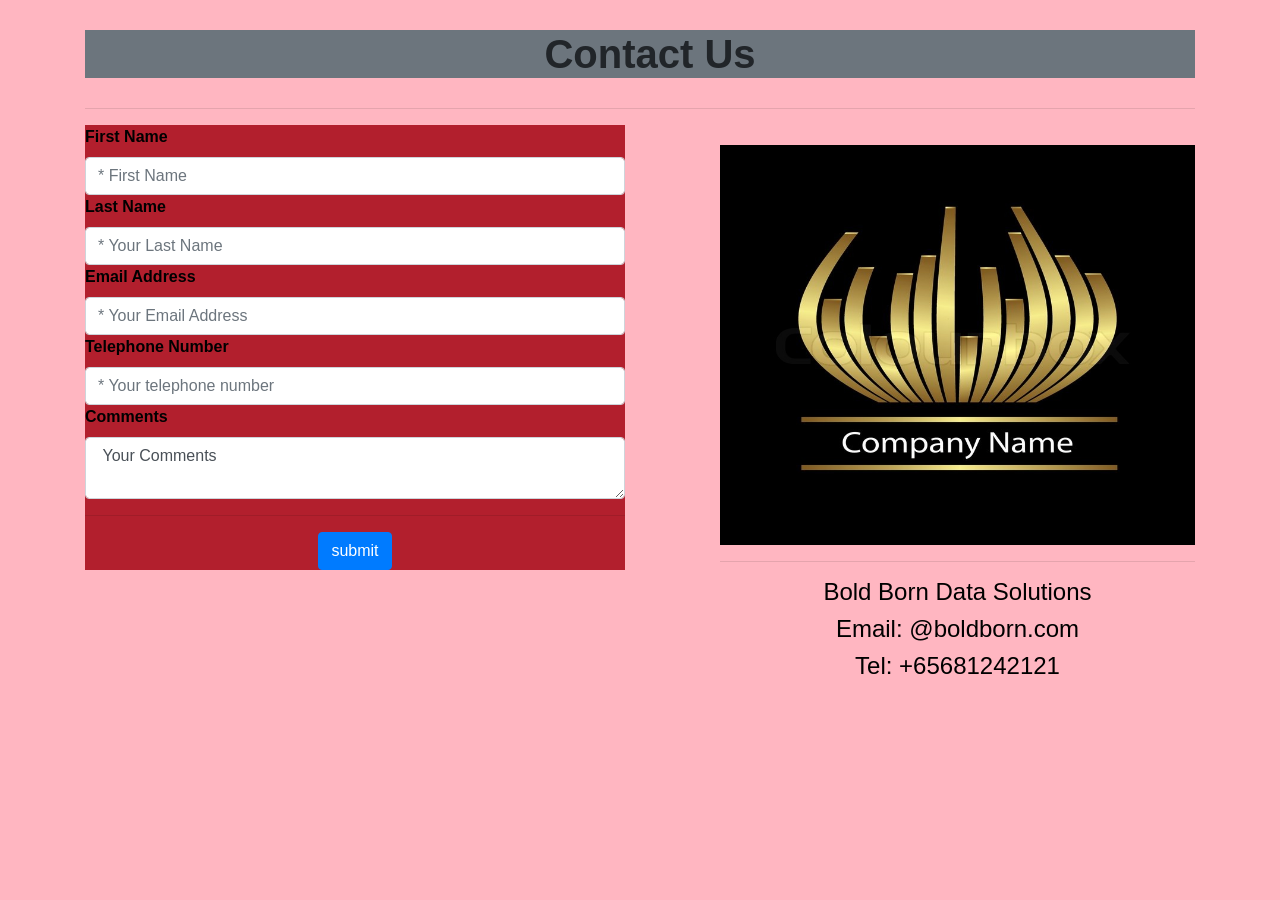
<file: index.html>
<!DOCTYPE html>
<html lang="en">
<head>
    <meta charset="UTF-8">
    <title>Title</title>
</head>
<body>
<!DOCTYPE html>
<html lang="en">
<head>
    <meta charset="UTF-8">
    <title>Forms</title>
    <link rel="stylesheet" href="bootstrap/css/bootstrap.css">
    <link rel="stylesheet" href="CSS3/dazz.css">
    <script src="bootstrap/js/jquery-3.6.0.js"></script>
    <script src="bootstrap/js/popper.min.js"></script>
    <script src="bootstrap/js/bootstrap.js"></script>
</head>
<body>

<div class="container">
    <h1 class="text-center bg-secondary"><b>Contact Us</b> </h1>
    <hr>
    <div class="row">
        <div class="col-sm-6">
            <form action="" method="post" class="sasa">
                <label for=""><b> First Name</b></label>
                <input type="text" name="fname" placeholder="* First Name" required class="form-control">
                <label for=""><b> Last Name</b></label>
                <input type="text" name="lname" placeholder="* Your Last Name" required class="form-control">
                <label for=""><b>Email Address</b></label>
                <input type="email" name="email" placeholder="* Your Email Address" required class="form-control">
                <label for=""><b> Telephone Number</b></label>
                <input type="tel" name="telephone number" placeholder="* Your telephone number" class="form-control">
                <label for=""><b>Comments</b></label>
                <textarea name="" id="" cols="30" rows="0" class="form-control"> Your Comments</textarea>
                <hr>
                <div class="button">
                    <input type="submit" name="submit" value="submit" class="btn btn-primary">
                </div>
            </form>
        </div>
        <div class="col-sm-6 mata">
            <img src="Images/logs.jpg" alt="" width="100%" height="400">
            <hr>
            <h4 class="text-center">Bold Born Data Solutions</h4>
            <h4 class="text-center">Email: @boldborn.com</h4>
            <h4 class="text-center">Tel: +65681242121</h4>
        </div>

    </div>

</div>
</body>
</html>
</body>
</html>
</file>
<file: CSS3/dazz.css>
.button{
    display: flex;
    align-items: center;
    justify-content: center;
}
body{
    background: lightpink;
}
h1{
    padding-left: 20px;
    margin: 30px 0;
}
label{
    color: black;
}
h4{
    size: 5px;
    color: black;
}
.mata{
    padding-left: 80px;
    padding-top: 20px;
}
.sasa{
    background: #b21f2d;
}
.top{
    background:rebeccapurple ;
}

input[type=submit]:hover{
    background-color: black;
    color: white;
}
</file>
